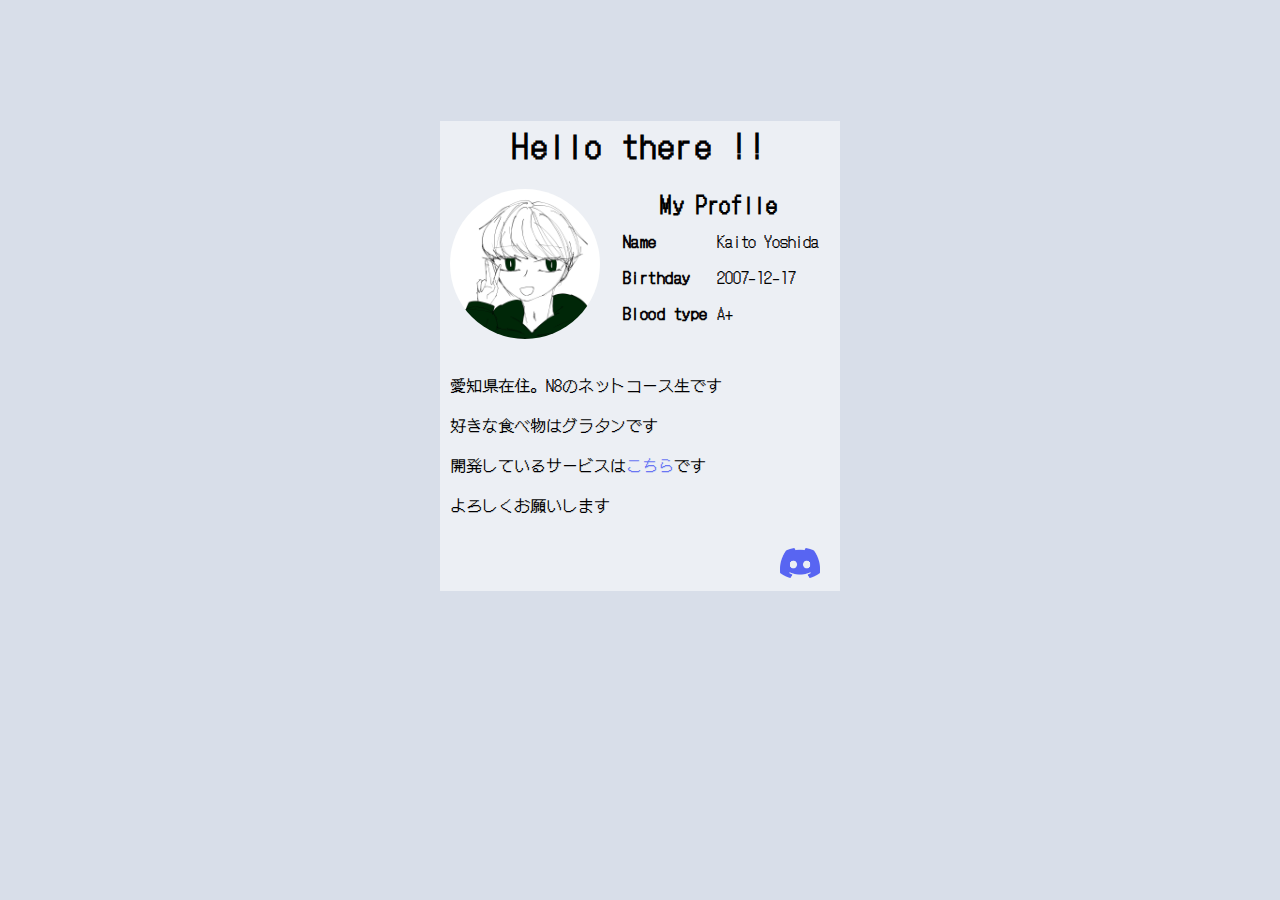
<file: index.html>
<!DOCTYPE html>
<html lang="ja">
<head>
    <meta charset="UTF-8">
    <meta name="description" content="きのこのサイト">
    <meta name="viewport" content="width=device-width,initial-scale=1">
    <link rel="stylesheet" href="css/index.css">
    <title>msrmjp</title>
    <link rel="preconnect" href="https://fonts.googleapis.com">
    <link rel="preconnect" href="https://fonts.gstatic.com" crossorigin>
    <link href="https://fonts.googleapis.com/css2?family=DotGothic16&display=swap" rel="stylesheet">
</head>
<body>
    <div class="board">
        <h1 class="title">Hello there !!</h1>
        <div class="profilePhoto">
            <img class="icon" src="img/icon_info.jpg" alt="Icon">
        </div>
        
        <div class="profile">
            <h2 class="subTitle">My Profile</h2>

            <table class="tableAboutMe">
                <tr>
                    <td class="fwBold">Name</td>
                    <td>Kaito Yoshida</td>
                </tr>
                <tr>
                    <td class="fwBold">Birthday</td>
                    <td>2007-12-17</td>
                </tr>
                <tr>
                    <td class="fwBold">Blood type</td>
                     <td>A+</td>
                </tr>
          </table>

        </div>

          <div class="comments">
            <p class="text1">愛知県在住。N8のネットコース生です</p>
            <p class="text2">好きな食べ物はグラタンです</p>
            <p class="text3">開発しているサービスは<a href="https://msrmjp.com/Gourmet-Finder/" class="gf">こちら</a>です</p>
            <p class="text4">よろしくお願いします</p>                       
            <p class="text5"></p>
        </div>

        <div class="discord">
            <a href="https://discordapp.com/users/829272542879023145" target="_blank">
                <img class="discordLogo" src="img/discord-mark-blue.png" alt="Discord">
            </a>
        </div>

    </div>
</body>
</html>
</file>
<file: css/index.css>
:root{
    --c-background-base: #D8DEE9; /*body-light*/
    --c-background-primary: #ECEFF4; /*board-light*/
    --c-text-base: #000000; /*text-light*/
  }
  @media (prefers-color-scheme: dark) {
    :root{
      --c-background-base: #181a20; /*body-dark*/
      --c-background-primary: #232831; /*board-dark*/
      --c-text-base: #EFEFEF; /*text-dark*/
    }
  }


body{
    background-color: var(--c-background-base);
    font-family: 'DotGothic16', sans-serif;
}

.board{
   margin: 0 auto;
   position: relative;
   top: 100px;
    width: 400px;
    height: 470px;
    background-color: var(--c-background-primary);
    color: var(--c-text-base);
    text-align: center;
}

.title{
    letter-spacing: 0.07em;
}

.profilePhoto{
    position: relative;
    left: 10px;
    height: 150px;
    width: 150px;
}

.icon{
    width: 100%;
    height: 100%;
    border-radius: 50%;
}

.profile{
    position: relative;
    left: 45%;
    bottom: 170px;
    width: 210px;
    height: 150px;
}

.subTitle{
    position: relative;
    text-align: left;
    left: 40px;
    font-size: 22px;
    letter-spacing: 0.03em;
}

.tableAboutMe{
    text-align: left;
    position: relative;
    bottom: 15px;
    letter-spacing: -0.01em;
}

.fwBold{
    font-weight: bold;
    width: 90px;
    height: 32px;
    letter-spacing: 0.03em;
}

.comments{
    position: relative;
    left: 10px;
    bottom: 150px;
    width: 380px;
    height: 150px;
    text-align: left;
}

.gf{
    text-decoration: none;
    color: #6976f3
}

.discord{
    position: relative;
    left: 340px;
    bottom: 125px;
    height: 30px;
    width: 39.5px;
}

.discordLogo{
    height: 100%;
}

.discord :hover{
    opacity: 80%;
    transition: 0.3s;
}

/*ここからスマホ用*/

@media screen and (max-width:480px) {
    body{
        background-color: var(--c-background-base);
        font-family: 'DotGothic16', sans-serif;
        width: 100%;
        margin: 0px;
    }
    
    .board{
        margin: 0px;
        position: relative;
        top: 30px;
        left: 10px;
        width: 95%;
        height: 470px;
        background-color: var(--c-background-primary);
        color: var(--c-text-base);
        text-align: center;
    }
    
.title{
    letter-spacing: 0.07em;
}

.profilePhoto{
    position: relative;
    left: 10px;
    height: 150px;
    width: 150px;
}

.icon{
    width: 90%;
    height: 90%;
    border-radius: 50%;
}

.profile{
    position: relative;
    left: 45%;
    bottom: 170px;
    width: 190px;
    height: 150px;
}

.subTitle{
    position: relative;
    text-align: left;
    left: 40px;
    font-size: 18px;
    letter-spacing: 0.03em;
    width: 110px;
}

.tableAboutMe{
    text-align: left;
    position: relative;
    left: 15px;
    bottom: 15px;
    letter-spacing: -0.01em;
    font-size: 12px;
}

.fwBold{
    width: 75px;
    height: 32px;
    letter-spacing: 0.03em;
}

.comments{
    position: relative;
    left: 10px;
    bottom: 150px;
    width: 90%;
    height: 150px;
    text-align: left;
}

.gf{
    text-decoration: none;
    color: #6976f3
}
    
.discord{
    position: relative;
    left: 85%;
    bottom: 125px;
    height: 30px;
    width: 39.5px;
}

.discordLogo{
    height: 100%;
}

.discord :hover{
    opacity: 80%;
    transition: 0.3s;
}
}
</file>
